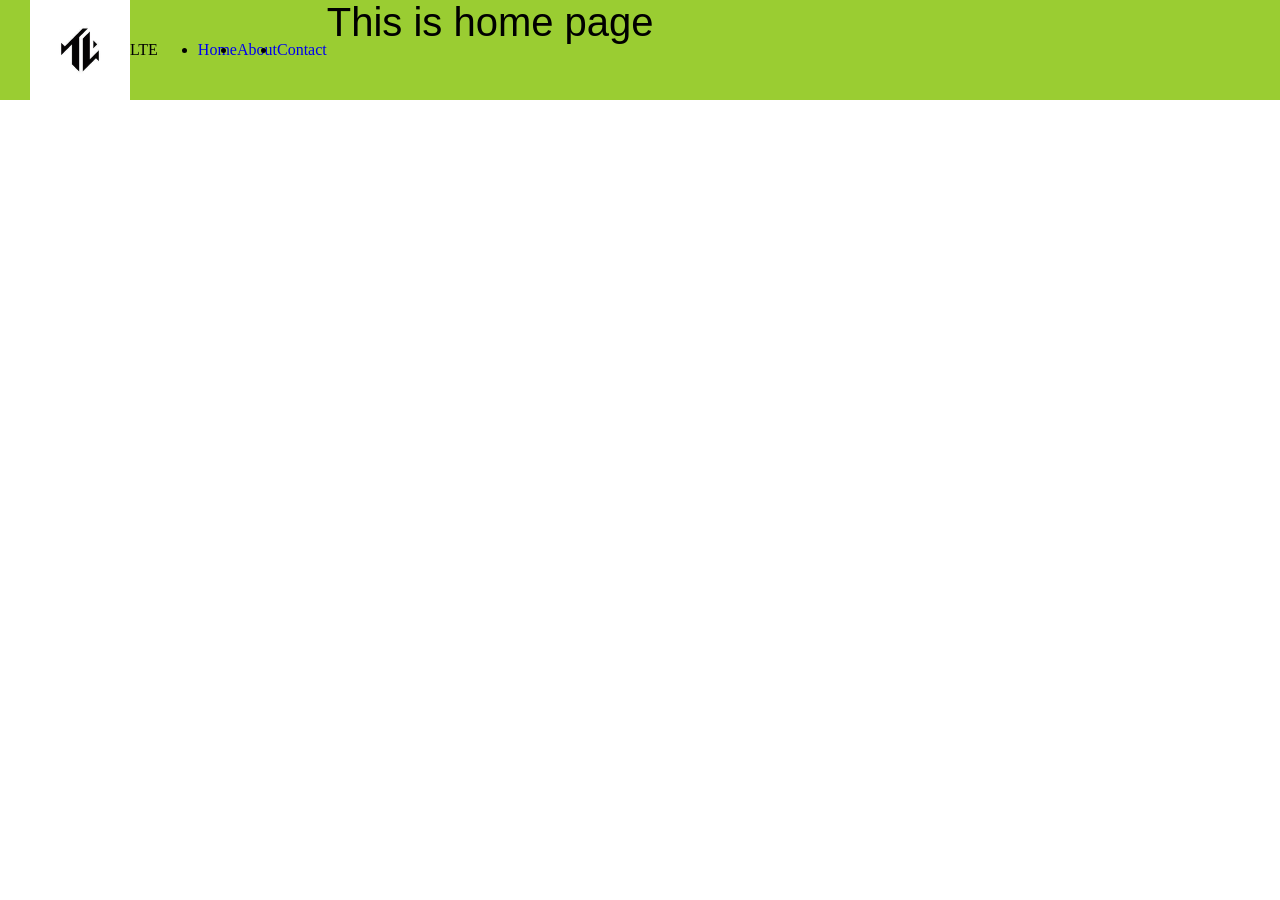
<file: index.html>
<!DOCTYPE html>
<html lang="en">
<head>
    <meta charset="UTF-8">
    <meta name="viewport" content="width=device-width, initial-scale=1.0">
    <title>Home</title>
    <link rel="stylesheet" href="css/styles.css">
</head>
<body>

    <header id="nav-header">
         <!-- Header section-->
   <header id="nav-header">
        <nav >
            <div class="logo">
                <div class="logo-hold"><img src="images/logo.jpg" alt=""></div>
                LTE

        <nav >
            <ul class="nav-link">
                <li>
                    <a href="index.html">Home</a>
                </li>
                <li>
                    <a href="about.html">About</a>
                </li>
                <li>
                    <a href="contact.html">Contact</a>
                </li>
            </ul>
        </nav>

    </header>



    <main>
        <p>This is home page</p>

    </main>



    <footer>

    </footer>
    
</body>
</html>
</file>
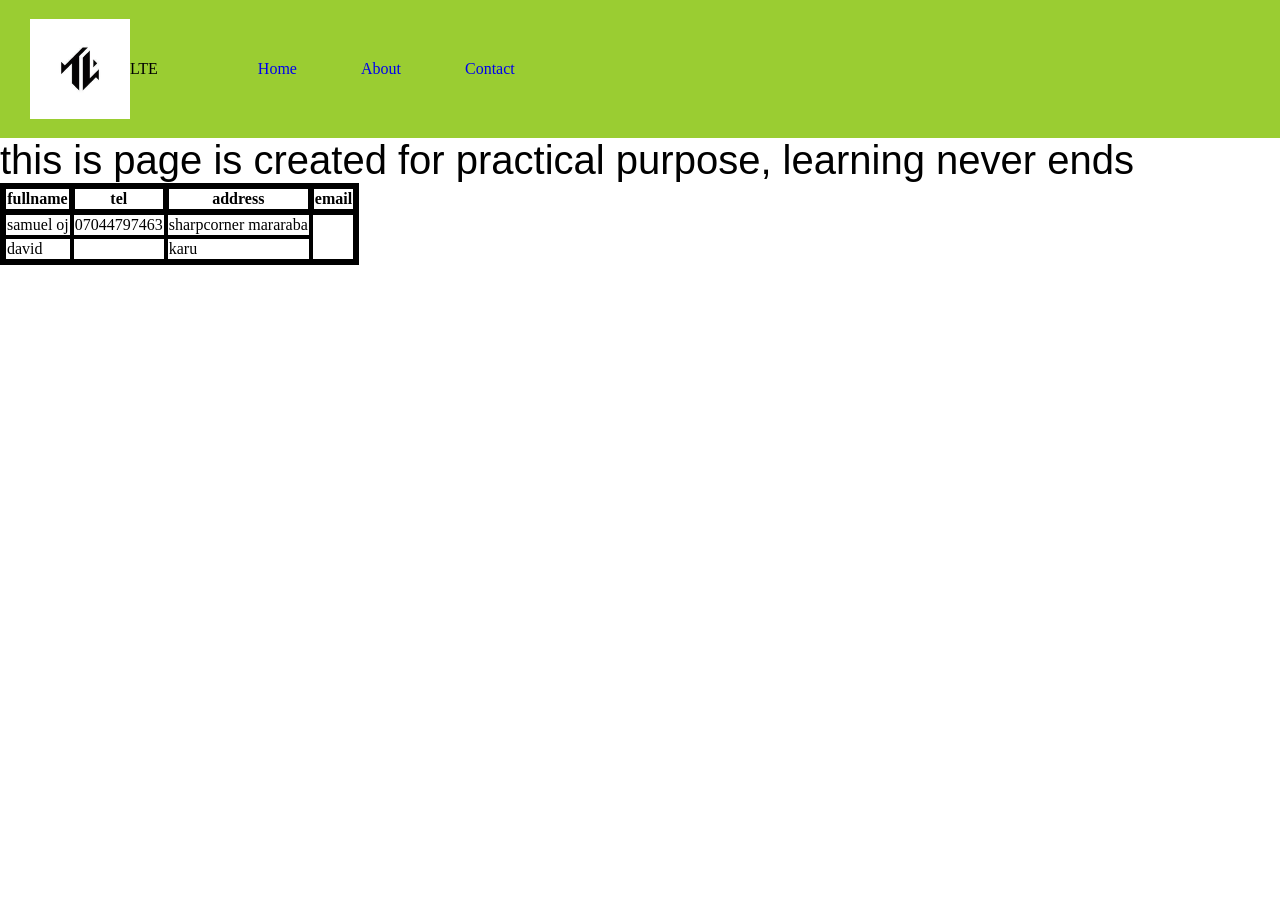
<file: about.html>
<!DOCTYPE html>
<html lang="en">
<head>
    <meta charset="UTF-8">
    <meta name="viewport" content="width=device-width, initial-scale=1.0">
    <title>about</title>
    <link rel="stylesheet" href="css/styles.css">
</head>
<body>

    <!-- Header section-->
   <header id="nav-header">
        <nav class="nav-link">

            <div class="logo">
                <div class="logo-hold"><img src="images/logo.jpg" alt=""></div>
                LTE

            </div>

            <ul >
                <li>
                    <a href="index.html">Home</a>
                </li>
                <li>
                    <a href="about.html">About</a>
                </li>
                <li>
                    <a href="contact.html">Contact</a>
                </li>
            </ul>
        </nav>

    </header>


    <main>
        <p>
            this is page is created for practical purpose, learning never ends 
        </p>

        <table>
            <tr>
                <th>fullname</th>
                <th>tel</th>
                <th>address</th>
                <th>email</th>
            </tr>

            <tr>
                <td>samuel oj</td>
                <td>07044797463</td>
                <td>sharpcorner mararaba</td>
            </tr>

            <tr>
                <td>david</td>
                <td></td>
                <td>karu</td>
                
            </tr>
            
        </table>

    </main>

    <footer>

    </footer>
    
</body>
</html>
</file>
<file: css/styles.css>
*{
     margin: 0;
}

#nav-header{
    display: flex;
    background-color: yellowgreen;

    

   
}
.nav-link{
    display: flex;
    
}

.nav-link ul{
    margin: 30px;
}

.nav-link ul li{
    display:inline-block;
    margin: 30px;
    
    
}

.nav-link li a {
    text-decoration: none;
    
}

p {
    font-size: 40px;
    font-family: Verdana, Geneva, Tahoma, sans-serif;
    border: 20pc red;
}

table,th{
    border: 6px solid black;
    border-collapse: collapse;
}

td{
    border: 4px solid black;
}
.logo{
    display: flex;
    align-items: center;
    flex-wrap: wrap;
    margin-right: auto;
    margin-left: 30px;

}
.logo-hold img{
    display: flex;
    width: 100px;
    height: auto;
}
</file>
